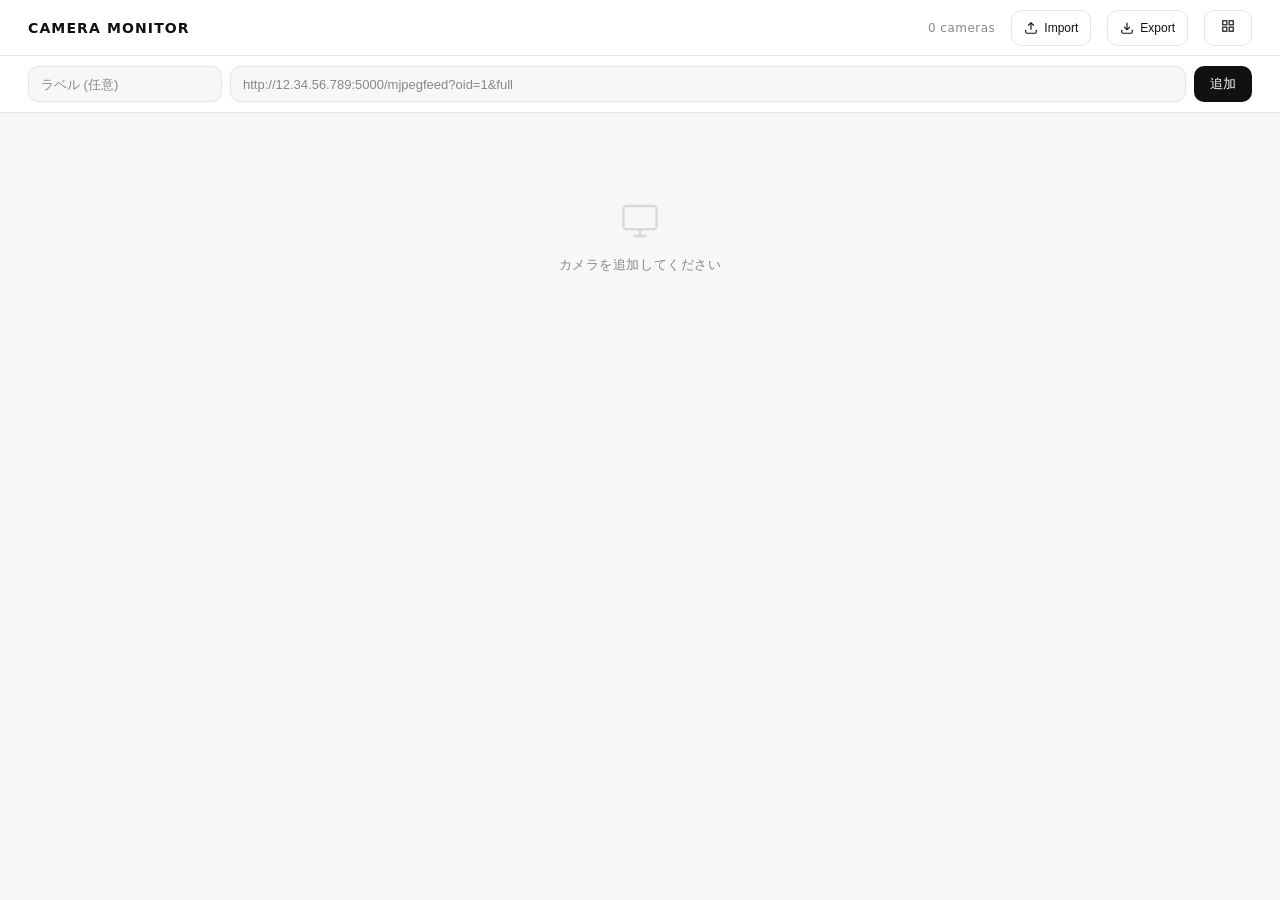
<file: index.html>
<!DOCTYPE html>
<html lang="ja">

<head>
    <meta charset="UTF-8" />
    <meta name="viewport" content="width=device-width, initial-scale=1.0" />
    <meta name="referrer" content="no-referrer" />
    <link rel="icon" href="favion.ico" sizes="any" />
    <link rel="shortcut icon" href="favion.ico" type="image/x-icon" />
    <title>Camera Monitor</title>
    <link rel="stylesheet" href="style.css" />
</head>

<body>

    <header>
        <h1>Camera Monitor</h1>
        <span class="cam-count" id="camCount">0 cameras</span>
        <input type="file" id="fileInput" accept=".json" style="display:none" />
        <button class="btn btn-ghost icon-btn" id="btnImport" title="設定をインポート">
            <svg width="14" height="14" viewBox="0 0 24 24" fill="none" stroke="currentColor" stroke-width="2">
                <path d="M21 15v4a2 2 0 0 1-2 2H5a2 2 0 0 1-2-2v-4" />
                <polyline points="17 8 12 3 7 8" />
                <line x1="12" y1="3" x2="12" y2="15" />
            </svg>
            <span>Import</span>
        </button>
        <button class="btn btn-ghost icon-btn" id="btnExport" title="設定をエクスポート">
            <svg width="14" height="14" viewBox="0 0 24 24" fill="none" stroke="currentColor" stroke-width="2">
                <path d="M21 15v4a2 2 0 0 1-2 2H5a2 2 0 0 1-2-2v-4" />
                <polyline points="7 10 12 15 17 10" />
                <line x1="12" y1="15" x2="12" y2="3" />
            </svg>
            <span>Export</span>
        </button>
        <div class="layout-wrapper">
            <button class="btn btn-ghost" id="btnLayout" title="レイアウト切替">
                <svg width="14" height="14" viewBox="0 0 24 24" fill="none" stroke="currentColor" stroke-width="2">
                    <rect x="3" y="3" width="7" height="7" />
                    <rect x="14" y="3" width="7" height="7" />
                    <rect x="3" y="14" width="7" height="7" />
                    <rect x="14" y="14" width="7" height="7" />
                </svg>
            </button>
            <div class="layout-popup" id="layoutPopup"></div>
        </div>
    </header>

    <div class="add-bar">
        <input id="inputLabel" class="label-input" type="text" placeholder="ラベル (任意)" />
        <input id="inputUrl" type="text" placeholder="http://12.34.56.789:5000/mjpegfeed?oid=1&full" />
        <button class="btn btn-primary" id="btnAdd">追加</button>
    </div>

    <main>
        <div id="grid">
            <div id="empty">
                <svg width="40" height="40" viewBox="0 0 24 24" fill="none" stroke="currentColor" stroke-width="1.5">
                    <rect x="2" y="3" width="20" height="14" rx="2" />
                    <path d="M8 21h8M12 17v4" />
                </svg>
                <div>カメラを追加してください</div>
            </div>
        </div>
    </main>

    <script>
        const STORAGE_KEY = 'cam_monitor_v1';
        const grid = document.getElementById('grid');
        const empty = document.getElementById('empty');
        const camCount = document.getElementById('camCount');
        const inputUrl = document.getElementById('inputUrl');
        const inputLabel = document.getElementById('inputLabel');
        const btnAdd = document.getElementById('btnAdd');
        const btnLayout = document.getElementById('btnLayout');
        const layoutPopup = document.getElementById('layoutPopup');

        let cameras = [];
        let currentCols = 0;
        let isRestoring = false;
        const STREAM_RECONNECT_MS = 55_000;
        const RETRY_DELAY_MS = 3_000;
        const RESTORE_ADD_INTERVAL_MS = 28;
        const RESTORE_IMAGE_STAGGER_MS = 140;

        function isStreamLikeUrl(url) {
            return /(mjpeg|mjpg|stream|video|feed)/i.test(url);
        }

        function buildCameraSrc(url) {
            if (isStreamLikeUrl(url)) return url;
            return `${url}${url.includes('?') ? '&' : '?'}_t=${Date.now()}`;
        }

        function clearReloadTimer(cam) {
            if (!cam || !cam._reloadTimer) return;
            clearTimeout(cam._reloadTimer);
            cam._reloadTimer = null;
        }

        // ── Layout Popup ──
        const LAYOUTS = [
            { cols: 0, label: '自動' },
            { cols: 1, label: '1 列' },
            { cols: 2, label: '2 列' },
            { cols: 3, label: '3 列' },
            { cols: 4, label: '4 列' },
            { cols: 5, label: '5 列' },
            { cols: 6, label: '6 列' },
        ];

        LAYOUTS.forEach(({ cols, label }) => {
            const btn = document.createElement('button');
            btn.className = 'layout-option';
            btn.dataset.cols = cols;

            const icon = document.createElement('span');
            icon.className = 'layout-icon';
            const barCount = cols === 0 ? 3 : Math.min(cols, 6);
            for (let i = 0; i < barCount; i++) {
                const bar = document.createElement('i');
                icon.appendChild(bar);
            }

            const txt = document.createElement('span');
            txt.textContent = label;

            btn.append(icon, txt);
            btn.addEventListener('click', () => {
                currentCols = cols;
                setColumns(cols);
                layoutPopup.classList.remove('open');
                updateActiveOption();
            });
            layoutPopup.appendChild(btn);
        });

        function updateActiveOption() {
            layoutPopup.querySelectorAll('.layout-option').forEach(btn => {
                btn.classList.toggle('active', parseInt(btn.dataset.cols) === currentCols);
            });
        }

        btnLayout.addEventListener('click', (e) => {
            e.stopPropagation();
            layoutPopup.classList.toggle('open');
            updateActiveOption();
        });

        document.addEventListener('click', () => layoutPopup.classList.remove('open'));
        layoutPopup.addEventListener('click', (e) => e.stopPropagation());

        // ── Helpers ──
        function save() {
            if (isRestoring) return;
            sessionStorage.setItem(STORAGE_KEY, JSON.stringify(
                cameras.map(c => ({ id: c.id, url: c.url, label: c.label }))
            ));
        }

        function updateCount() {
            const n = cameras.length;
            camCount.textContent = `${n} camera${n !== 1 ? 's' : ''}`;
            empty.style.display = n === 0 ? '' : 'none';
        }

        function setColumns(n) {
            grid.style.gridTemplateColumns = n === 0
                ? 'repeat(auto-fill, minmax(320px, 1fr))'
                : `repeat(${n}, 1fr)`;
        }

        function makeTile(cam, deferLoadMs = 0, loadPriority = 'auto') {
            const tile = document.createElement('div');
            tile.className = 'tile';
            tile.dataset.id = cam.id;

            const dot = document.createElement('div');
            dot.className = 'tile-dot';

            const label = document.createElement('div');
            label.className = 'tile-label';
            label.contentEditable = 'true';
            label.spellcheck = false;
            label.textContent = cam.label;
            label.addEventListener('blur', () => {
                cam.label = label.textContent.trim() || cam.label;
                label.textContent = cam.label;
                save();
            });
            label.addEventListener('keydown', e => { if (e.key === 'Enter') { e.preventDefault(); label.blur(); } });

            const removeBtn = document.createElement('button');
            removeBtn.className = 'tile-remove';
            removeBtn.title = '削除';
            removeBtn.innerHTML = `<svg width="14" height="14" viewBox="0 0 24 24" fill="none" stroke="currentColor" stroke-width="2"><line x1="18" y1="6" x2="6" y2="18"/><line x1="6" y1="6" x2="18" y2="18"/></svg>`;
            removeBtn.addEventListener('click', () => removeCamera(cam.id));

            const dragHandle = document.createElement('div');
            dragHandle.className = 'tile-drag-handle';
            dragHandle.title = 'ドラッグして並び替え';
            dragHandle.innerHTML = `<svg width="10" height="14" viewBox="0 0 10 14" fill="currentColor"><circle cx="3" cy="2" r="1.3"/><circle cx="7" cy="2" r="1.3"/><circle cx="3" cy="7" r="1.3"/><circle cx="7" cy="7" r="1.3"/><circle cx="3" cy="12" r="1.3"/><circle cx="7" cy="12" r="1.3"/></svg>`;
            dragHandle.addEventListener('mousedown', () => { tile.draggable = true; });

            const header = document.createElement('div');
            header.className = 'tile-header';
            header.append(dragHandle, dot, label, removeBtn);

            const img = document.createElement('img');
            img.alt = cam.label;
            img.referrerPolicy = 'no-referrer';
            img.decoding = 'async';
            img.loading = loadPriority === 'high' ? 'eager' : 'lazy';
            img.fetchPriority = loadPriority;

            const overlay = document.createElement('div');
            overlay.className = 'tile-overlay';
            overlay.innerHTML = `<svg width="28" height="28" viewBox="0 0 24 24" fill="none" stroke="currentColor" stroke-width="1.5"><circle cx="12" cy="12" r="10"/><line x1="12" y1="8" x2="12" y2="12"/><line x1="12" y1="16" x2="12.01" y2="16"/></svg><span>接続できません</span>`;

            const body = document.createElement('div');
            body.className = 'tile-body';
            body.append(img, overlay);
            
            img.addEventListener('click', (e) => {
                e.stopPropagation();
                openModal(img.src, cam.label);
            });
            body.style.cursor = 'pointer';

            const urlText = document.createElement('div');
            urlText.className = 'tile-url';
            urlText.contentEditable = 'plaintext-only';
            urlText.spellcheck = false;
            urlText.textContent = cam.url;
            urlText.title = cam.url;

            const reloadBtn = document.createElement('button');
            reloadBtn.className = 'tile-reload';
            reloadBtn.title = '再読み込み';
            reloadBtn.innerHTML = `<svg width="13" height="13" viewBox="0 0 24 24" fill="none" stroke="currentColor" stroke-width="2"><polyline points="23 4 23 10 17 10"/><path d="M20.49 15a9 9 0 1 1-2.12-9.36L23 10"/></svg>`;
            reloadBtn.addEventListener('click', () => {
                reloadBtn.classList.add('spin');
                dot.className = 'tile-dot';
                overlay.classList.remove('show');
                loadImg(cam, true);
            });

            // URL 編集イベント（reloadBtn 定義後に追加）
            urlText.addEventListener('blur', () => {
                const newUrl = urlText.textContent.trim();
                if (newUrl && newUrl !== cam.url) {
                    cam.url = newUrl;
                    urlText.title = newUrl;
                    dot.className = 'tile-dot';
                    overlay.classList.remove('show');
                    reloadBtn.classList.add('spin');
                    loadImg(cam, true);
                    save();
                } else {
                    urlText.textContent = cam.url;
                }
            });
            urlText.addEventListener('keydown', e => {
                if (e.key === 'Enter') { e.preventDefault(); urlText.blur(); }
                if (e.key === 'Escape') { urlText.textContent = cam.url; urlText.blur(); }
            });

            const footer = document.createElement('div');
            footer.className = 'tile-footer';
            footer.append(urlText, reloadBtn);

            tile.append(header, body, footer);
            cam._dot = dot;
            cam._overlay = overlay;
            cam._img = img;
            cam._reloadBtn = reloadBtn;

            if (deferLoadMs > 0) {
                setTimeout(() => loadImg(cam, false), deferLoadMs);
            } else {
                loadImg(cam, false);
            }
            return tile;
        }

        function loadImg(cam, manual) {
            if (!cam || !cam._img) return;

            const img = cam._img;
            const dot = cam._dot;
            const overlay = cam._overlay;
            const reloadBtn = cam._reloadBtn;

            clearReloadTimer(cam);

            const nextSrc = buildCameraSrc(cam.url);
            img.onload = () => {
                dot.className = 'tile-dot live';
                overlay.classList.remove('show');
                reloadBtn.classList.remove('spin');

                if (isStreamLikeUrl(cam.url)) {
                    cam._reloadTimer = setTimeout(() => loadImg(cam, false), STREAM_RECONNECT_MS);
                }
            };
            img.onerror = () => {
                dot.className = 'tile-dot error';
                overlay.classList.add('show');
                reloadBtn.classList.remove('spin');
                cam._reloadTimer = setTimeout(() => loadImg(cam, false), RETRY_DELAY_MS);
            };

            if (manual) {
                reloadBtn.classList.add('spin');
            }

            // Keep the previous frame visible until a new src is set to avoid blink-to-black.
            img.src = nextSrc;
        }

        function addCamera(url, label, options = {}) {
            url = url.trim();
            if (!url) return;
            label = label.trim() || `Camera ${cameras.length + 1}`;
            const deferLoadMs = Number(options.deferLoadMs) || 0;
            const loadPriority = options.loadPriority || (cameras.length === 0 ? 'high' : 'low');
            const cam = { id: Date.now().toString(36) + Math.random().toString(36).slice(2), url, label };
            cameras.push(cam);
            const tile = makeTile(cam, deferLoadMs, loadPriority);
            grid.insertBefore(tile, empty);
            updateCount();
            save();
        }

        function removeCamera(id) {
            const cam = cameras.find(c => c.id === id);
            clearReloadTimer(cam);
            cameras = cameras.filter(c => c.id !== id);
            const tile = grid.querySelector(`[data-id="${id}"]`);
            if (tile) {
                tile.style.transition = 'opacity .2s, transform .2s';
                tile.style.opacity = '0';
                tile.style.transform = 'scale(.97)';
                setTimeout(() => tile.remove(), 200);
            }
            updateCount();
            save();
        }

        function doAdd() {
            const url = inputUrl.value.trim();
            const lbl = inputLabel.value.trim();
            if (!url) { inputUrl.focus(); return; }
            addCamera(url, lbl);
            inputUrl.value = '';
            inputLabel.value = '';
            inputUrl.focus();
        }

        btnAdd.addEventListener('click', doAdd);
        inputUrl.addEventListener('keydown', e => { if (e.key === 'Enter') doAdd(); });

        // ── Export ──
        document.getElementById('btnExport').addEventListener('click', () => {
            if (cameras.length === 0) return;
            const data = cameras.map(c => ({ label: c.label, url: c.url }));
            const blob = new Blob([JSON.stringify(data, null, 2)], { type: 'application/json' });
            const a = document.createElement('a');
            a.href = URL.createObjectURL(blob);
            a.download = `cameras_${new Date().toISOString().slice(0, 10)}.json`;
            a.click();
            URL.revokeObjectURL(a.href);
        });

        // ── Import ──
        document.getElementById('btnImport').addEventListener('click', () => {
            document.getElementById('fileInput').click();
        });

        document.getElementById('fileInput').addEventListener('change', (e) => {
            const file = e.target.files[0];
            if (!file) return;
            const reader = new FileReader();
            reader.onload = (ev) => {
                try {
                    const data = JSON.parse(ev.target.result);
                    if (!Array.isArray(data)) throw new Error();
                    const valid = data.filter(c => c && typeof c.url === 'string' && c.url.trim());
                    if (valid.length === 0) { alert('有効なカメラデータがありません。'); return; }
                    const replace = cameras.length > 0 && confirm(
                        `${valid.length} 件のカメラ設定が見つかりました。\n\n「 OK 」 → 現在の設定を置き換え\n「 キャンセル 」 → 既存に追加`
                    );
                    if (replace) {
                        [...grid.querySelectorAll('.tile')].forEach(t => t.remove());
                        cameras = [];
                    }
                    valid.forEach(c => addCamera(c.url, c.label || ''));
                } catch (_) {
                    alert('読み込みに失敗しました。JSON 形式を確認してください。');
                }
                e.target.value = '';
            };
            reader.readAsText(file);
        });

        // ── Drag & Drop ──
        let dragSrcId = null;

        grid.addEventListener('dragstart', (e) => {
            const tile = e.target.closest('.tile');
            if (!tile || !tile.draggable) return;
            dragSrcId = tile.dataset.id;
            tile.classList.add('dragging');
            e.dataTransfer.effectAllowed = 'move';
        });

        grid.addEventListener('dragend', () => {
            grid.querySelectorAll('.tile').forEach(t => {
                t.classList.remove('dragging', 'drag-over');
                t.draggable = false;
            });
            dragSrcId = null;
        });

        grid.addEventListener('dragover', (e) => {
            if (!dragSrcId) return;
            e.preventDefault();
            const tile = e.target.closest('.tile');
            if (!tile || tile.dataset.id === dragSrcId) return;
            grid.querySelectorAll('.tile.drag-over').forEach(t => t.classList.remove('drag-over'));
            tile.classList.add('drag-over');
        });

        grid.addEventListener('dragleave', (e) => {
            const tile = e.target.closest('.tile');
            if (tile && !tile.contains(e.relatedTarget)) tile.classList.remove('drag-over');
        });

        grid.addEventListener('drop', (e) => {
            e.preventDefault();
            const targetTile = e.target.closest('.tile');
            if (!targetTile || !dragSrcId || targetTile.dataset.id === dragSrcId) return;
            targetTile.classList.remove('drag-over');
            const srcTile = grid.querySelector(`[data-id="${dragSrcId}"]`);
            if (!srcTile) return;
            const tiles = [...grid.querySelectorAll('.tile')];
            if (tiles.indexOf(srcTile) < tiles.indexOf(targetTile)) {
                targetTile.after(srcTile);
            } else {
                targetTile.before(srcTile);
            }
            const order = [...grid.querySelectorAll('.tile')].map(t => t.dataset.id);
            cameras.sort((a, b) => order.indexOf(a.id) - order.indexOf(b.id));
            save();
        });

        // ── Restore ──
        try {
            const saved = JSON.parse(sessionStorage.getItem(STORAGE_KEY) || '[]');
            isRestoring = true;
            if (saved.length === 0) {
                isRestoring = false;
            } else {
                saved.forEach((c, i) => {
                    const addDelay = i * RESTORE_ADD_INTERVAL_MS;
                    const deferLoadMs = i === 0 ? 0 : i * RESTORE_IMAGE_STAGGER_MS;
                    setTimeout(() => {
                        addCamera(c.url, c.label, {
                            deferLoadMs,
                            loadPriority: i === 0 ? 'high' : 'low'
                        });
                        if (i === saved.length - 1) {
                            isRestoring = false;
                            save();
                        }
                    }, addDelay);
                });
            }
        } catch (_) { }

        updateCount();

        // ── Modal Popup ──
        const modalOverlay = document.createElement('div');
        modalOverlay.className = 'modal-overlay';
        modalOverlay.id = 'modalOverlay';
        const modalContent = document.createElement('div');
        modalContent.className = 'modal-content';
        const modalImg = document.createElement('img');
        modalImg.className = 'modal-img';
        modalImg.referrerPolicy = 'no-referrer';
        const closeBtn = document.createElement('button');
        closeBtn.className = 'modal-close';
        closeBtn.innerHTML = `<svg width="24" height="24" viewBox="0 0 24 24" fill="none" stroke="currentColor" stroke-width="2"><line x1="18" y1="6" x2="6" y2="18"/><line x1="6" y1="6" x2="18" y2="18"/></svg>`;
        closeBtn.title = '閉じる';
        
        modalContent.append(closeBtn, modalImg);
        modalOverlay.appendChild(modalContent);
        document.body.appendChild(modalOverlay);
        
        function openModal(imgSrc, label) {
            modalImg.src = imgSrc;
            modalImg.alt = label;
            modalOverlay.classList.add('open');
        }
        
        function closeModal() {
            modalOverlay.classList.remove('open');
        }
        
        modalOverlay.addEventListener('click', (e) => {
            if (e.target === modalOverlay) closeModal();
        });
        modalImg.addEventListener('click', closeModal);
        document.addEventListener('keydown', (e) => {
            if (e.key === 'Escape' && modalOverlay.classList.contains('open')) closeModal();
        });
    </script>
</body>

</html>
</file>
<file: style.css>
*,
*::before,
*::after {
    box-sizing: border-box;
    margin: 0;
    padding: 0;
}

:root {
    --bg: #f7f7f7;
    --surface: #ffffff;
    --border: #e4e4e4;
    --text-primary: #111111;
    --text-muted: #888888;
    --accent: #111111;
    --danger: #e05252;
    --radius: 10px;
    --shadow: 0 1px 4px rgba(0, 0, 0, .06), 0 4px 16px rgba(0, 0, 0, .06);
}

body {
    background: var(--bg);
    color: var(--text-primary);
    font-family: 'Segoe UI', system-ui, -apple-system, sans-serif;
    min-height: 100vh;
    display: flex;
    flex-direction: column;
}

/* ── Header ── */
header {
    background: var(--surface);
    border-bottom: 1px solid var(--border);
    padding: 0 28px;
    height: 56px;
    display: flex;
    align-items: center;
    gap: 16px;
    position: sticky;
    top: 0;
    z-index: 100;
}

header h1 {
    font-size: 14px;
    font-weight: 600;
    letter-spacing: .08em;
    text-transform: uppercase;
    flex: 1;
}

header span.cam-count {
    font-size: 12px;
    color: var(--text-muted);
    letter-spacing: .04em;
}

/* ── Layout Popup ── */
.layout-wrapper {
    position: relative;
}

.layout-popup {
    position: absolute;
    top: calc(100% + 8px);
    right: 0;
    background: var(--surface);
    border: 1px solid var(--border);
    border-radius: var(--radius);
    box-shadow: 0 4px 24px rgba(0, 0, 0, .10), 0 1px 4px rgba(0, 0, 0, .06);
    padding: 6px;
    min-width: 160px;
    z-index: 200;
    display: none;
    flex-direction: column;
    gap: 2px;
}

.layout-popup.open {
    display: flex;
    animation: fadeDown .15s ease both;
}

@keyframes fadeDown {
    from {
        opacity: 0;
        transform: translateY(-4px);
    }

    to {
        opacity: 1;
        transform: translateY(0);
    }
}

.layout-option {
    padding: 7px 12px;
    border-radius: 6px;
    font-size: 12px;
    cursor: pointer;
    transition: background .12s;
    display: flex;
    align-items: center;
    gap: 10px;
    color: var(--text-primary);
    background: none;
    border: none;
    text-align: left;
    width: 100%;
    font-family: inherit;
    letter-spacing: .02em;
}

.layout-option:hover {
    background: var(--bg);
}

.layout-option.active {
    background: var(--accent);
    color: #fff;
}

.layout-icon {
    display: flex;
    gap: 2px;
    align-items: center;
    flex-shrink: 0;
    width: 28px;
}

.layout-icon i {
    flex: 1;
    height: 12px;
    border-radius: 2px;
    background: currentColor;
    opacity: .5;
    font-style: normal;
    display: block;
}

/* ── Add Camera Bar ── */
.add-bar {
    background: var(--surface);
    border-bottom: 1px solid var(--border);
    padding: 10px 28px;
    display: flex;
    gap: 8px;
    align-items: center;
}

.add-bar input {
    flex: 1;
    height: 36px;
    border: 1px solid var(--border);
    border-radius: var(--radius);
    padding: 0 12px;
    font-size: 13px;
    color: var(--text-primary);
    background: var(--bg);
    outline: none;
    transition: border-color .15s;
}

.add-bar input:focus {
    border-color: #bbb;
}

.add-bar input::placeholder {
    color: var(--text-muted);
}

.add-bar input.label-input {
    flex: 0 0 140px;
}

.btn {
    height: 36px;
    padding: 0 16px;
    border: none;
    border-radius: var(--radius);
    font-size: 13px;
    font-weight: 500;
    cursor: pointer;
    transition: opacity .15s, transform .1s;
}

.btn:active {
    transform: scale(.97);
}

.btn-primary {
    background: var(--accent);
    color: #fff;
}

.btn-primary:hover {
    opacity: .85;
}

.btn-ghost {
    background: transparent;
    border: 1px solid var(--border);
    color: var(--text-primary);
}

.btn-ghost:hover {
    background: var(--bg);
}

.icon-btn {
    display: flex;
    align-items: center;
    gap: 6px;
    padding: 0 12px;
    font-size: 12px;
}

/* ── Grid ── */
main {
    flex: 1;
    padding: 24px 28px;
}

#grid {
    display: grid;
    grid-template-columns: repeat(auto-fill, minmax(320px, 1fr));
    gap: 16px;
}

/* ── Camera Tile ── */
.tile {
    background: var(--surface);
    border: 1px solid var(--border);
    border-radius: var(--radius);
    box-shadow: var(--shadow);
    overflow: hidden;
    display: flex;
    flex-direction: column;
    animation: fadeUp .25s ease both;
}

@keyframes fadeUp {
    from {
        opacity: 0;
        transform: translateY(8px);
    }

    to {
        opacity: 1;
        transform: translateY(0);
    }
}

.tile-header {
    display: flex;
    align-items: center;
    padding: 9px 12px 9px 14px;
    gap: 8px;
    border-bottom: 1px solid var(--border);
    min-height: 40px;
}

.tile-dot {
    width: 7px;
    height: 7px;
    border-radius: 50%;
    background: #ccc;
    flex-shrink: 0;
    transition: background .3s;
}

.tile-dot.live {
    background: #4ade80;
    box-shadow: 0 0 0 2px rgba(74, 222, 128, .25);
}

.tile-dot.error {
    background: var(--danger);
}

.tile-label {
    flex: 1;
    font-size: 12px;
    font-weight: 500;
    letter-spacing: .04em;
    white-space: nowrap;
    overflow: hidden;
    text-overflow: ellipsis;
    color: var(--text-primary);
    cursor: text;
    outline: none;
    border-bottom: 1px solid transparent;
    transition: border-color .15s;
}

.tile-label:focus {
    border-color: #bbb;
}

.tile-remove {
    width: 24px;
    height: 24px;
    border: none;
    background: none;
    cursor: pointer;
    border-radius: 6px;
    display: flex;
    align-items: center;
    justify-content: center;
    color: var(--text-muted);
    transition: background .15s, color .15s;
}

.tile-remove:hover {
    background: #fef2f2;
    color: var(--danger);
}

.tile-body {
    position: relative;
    background: #000;
    aspect-ratio: 16/9;
    overflow: hidden;
}

.tile-body img {
    width: 100%;
    height: 100%;
    object-fit: contain;
    display: block;
}

.tile-overlay {
    position: absolute;
    inset: 0;
    display: flex;
    flex-direction: column;
    align-items: center;
    justify-content: center;
    gap: 6px;
    font-size: 12px;
    color: rgba(255, 255, 255, .5);
    pointer-events: none;
    opacity: 0;
    transition: opacity .2s;
}

.tile-overlay.show {
    opacity: 1;
}

.tile-overlay svg {
    opacity: .4;
}

.tile-footer {
    padding: 7px 14px;
    display: flex;
    align-items: center;
    gap: 6px;
}

.tile-url {
    flex: 1;
    font-size: 10px;
    color: var(--text-muted);
    white-space: nowrap;
    overflow: hidden;
    text-overflow: ellipsis;
    letter-spacing: .02em;
    cursor: text;
    outline: none;
    border-bottom: 1px solid transparent;
    transition: border-color .15s;
    min-width: 0;
}

.tile-url:focus {
    border-color: #bbb;
    white-space: normal;
    word-break: break-all;
    overflow: visible;
}

.tile-reload {
    width: 22px;
    height: 22px;
    border: none;
    background: none;
    cursor: pointer;
    border-radius: 5px;
    display: flex;
    align-items: center;
    justify-content: center;
    color: var(--text-muted);
    transition: background .15s, color .15s;
}

.tile-reload:hover {
    background: var(--bg);
    color: var(--text-primary);
}

.tile-reload.spin svg {
    animation: spin .5s linear;
}

@keyframes spin {
    to {
        transform: rotate(360deg);
    }
}

/* ── Empty state ── */
#empty {
    grid-column: 1 / -1;
    padding: 64px 0;
    text-align: center;
    color: var(--text-muted);
    font-size: 13px;
    letter-spacing: .04em;
}

#empty svg {
    margin-bottom: 12px;
    opacity: .25;
}

/* ── Scrollbar ── */
::-webkit-scrollbar {
    width: 6px;
    height: 6px;
}

::-webkit-scrollbar-track {
    background: transparent;
}

::-webkit-scrollbar-thumb {
    background: #ddd;
    border-radius: 3px;
}

/* ── Drag & Drop ── */
.tile-drag-handle {
    width: 16px;
    height: 20px;
    display: flex;
    align-items: center;
    justify-content: center;
    cursor: grab;
    color: var(--text-muted);
    flex-shrink: 0;
    opacity: 0;
    transition: opacity .15s;
    user-select: none;
}

.tile-header:hover .tile-drag-handle {
    opacity: 1;
}

.tile-drag-handle:active {
    cursor: grabbing;
}

.tile.dragging {
    opacity: .25;
    box-shadow: none;
}

.tile.drag-over {
    outline: 2px solid var(--accent);
    outline-offset: -2px;
}

/* ── Modal Popup ── */
.modal-overlay {
    position: fixed;
    inset: 0;
    background: rgba(0, 0, 0, 0);
    display: flex;
    align-items: center;
    justify-content: center;
    z-index: 1000;
    opacity: 0;
    pointer-events: none;
    transition: opacity .2s, background .2s;
}

.modal-overlay.open {
    opacity: 1;
    pointer-events: auto;
    background: rgba(0, 0, 0, .85);
}

.modal-content {
    position: relative;
    width: 90vw;
    height: 90vh;
    background: #000;
    display: flex;
    border-radius: var(--radius);
    align-items: center;
    justify-content: center;
    transform: scale(.95);
    transition: transform .2s;
    animation: modalFadeIn .25s ease both;
}

.modal-overlay.open .modal-content {
    transform: scale(1);
}

@keyframes modalFadeIn {
    from {
        transform: scale(.95);
        opacity: 0;
    }

    to {
        transform: scale(1);
        opacity: 1;
    }
}

.modal-img {
    width: 100%;
    height: 100%;
    object-fit: contain;
    display: block;
    border-radius: var(--radius);
}

.modal-close {
    display: none;
}

.modal-close:hover {
    background: rgba(0, 0, 0, .8);
}

.modal-close svg {
    width: 20px;
    height: 20px;
}
</file>
